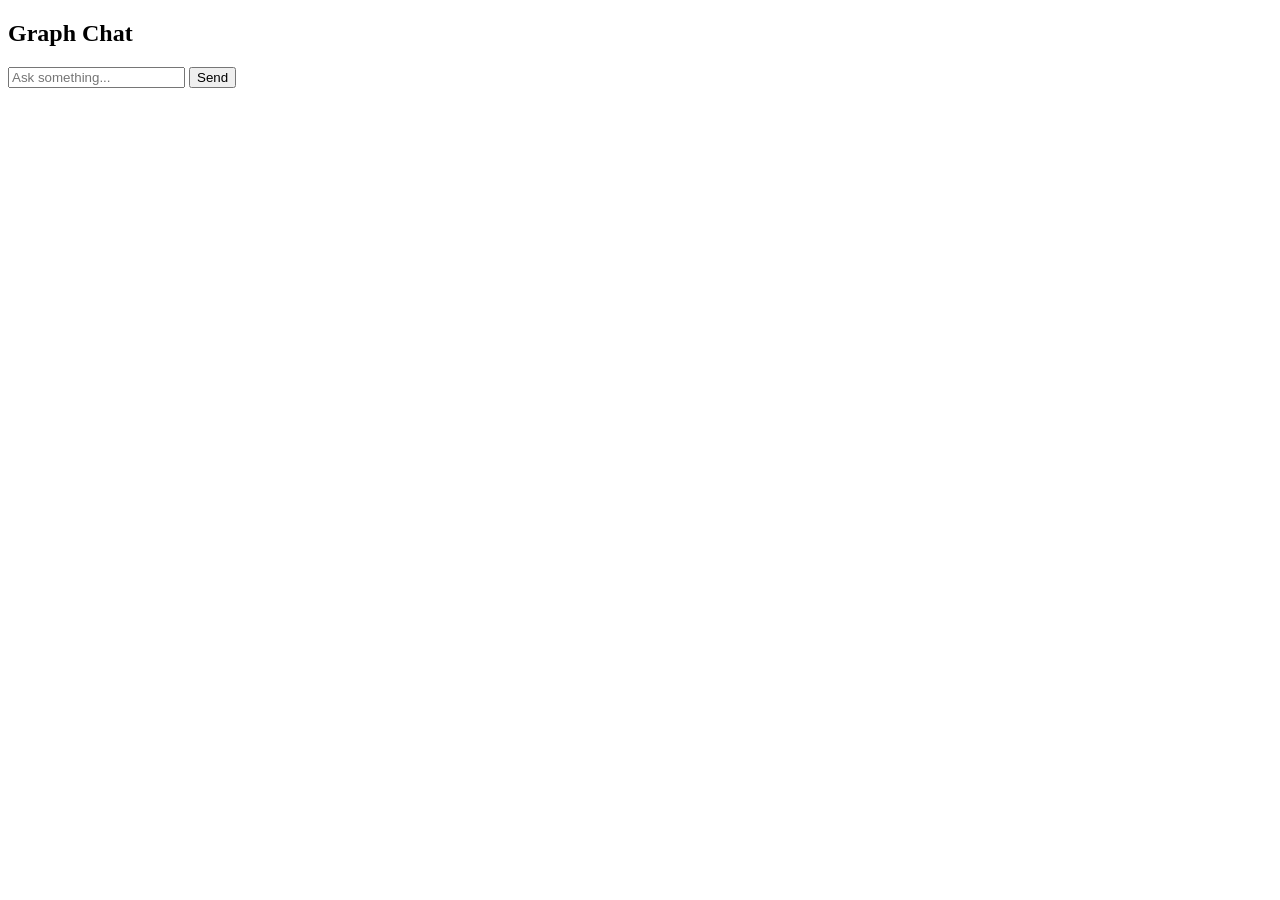
<file: graph ai system/frontend/index.html>
<!DOCTYPE html>
<html>
<head>
    <title>Graph AI System</title>
</head>
<body>

<h2>Graph Chat</h2>

<input type="text" id="query" placeholder="Ask something..." />
<button onclick="sendQuery()">Send</button>

<p id="response"></p>

<script src="script.js"></script>

</body>
</html>
</file>
